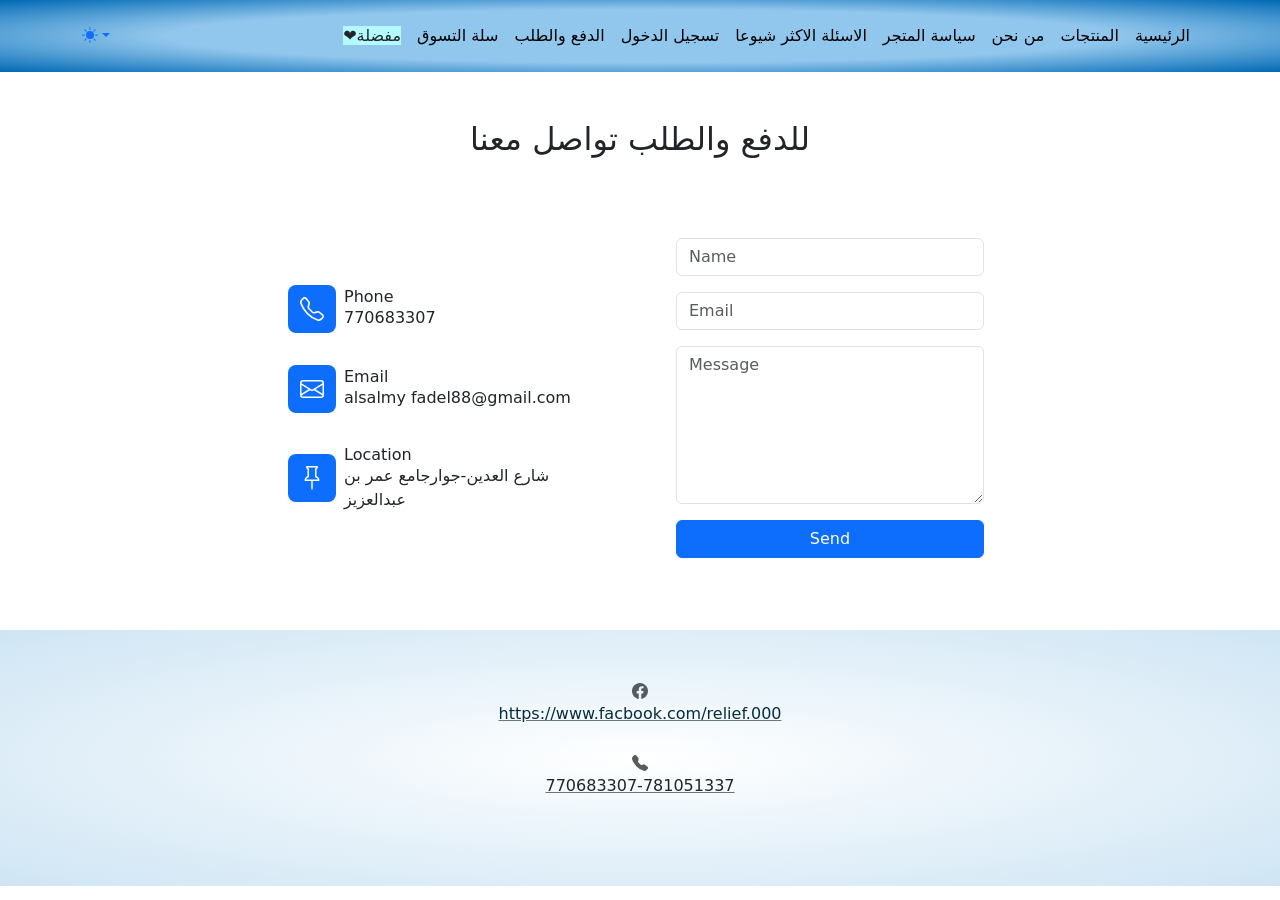
<file: to pay.html>
<!DOCTYPE html><html data-bs-theme="light" lang="en"><head><meta charset="utf-8"><meta name="viewport" content="width=device-width, initial-scale=1.0, shrink-to-fit=no"><title>مشروع رمضان</title>
			<script>!function(){const e=()=>localStorage.getItem("theme"),t=document.documentElement.getAttribute("data-bss-forced-theme"),a=()=>{if(t)return t;const a=e();if(a)return a;const r=document.documentElement.getAttribute("data-bs-theme");return r||(window.matchMedia("(prefers-color-scheme: dark)").matches?"dark":"light")},r=e=>{"auto"===e&&window.matchMedia("(prefers-color-scheme: dark)").matches?document.documentElement.setAttribute("data-bs-theme","dark"):document.documentElement.setAttribute("data-bs-theme",e)};r(a());const c=(e,t=!1)=>{const a=[].slice.call(document.querySelectorAll(".theme-switcher"));if(a.length){document.querySelectorAll("[data-bs-theme-value]").forEach((e=>{e.classList.remove("active"),e.setAttribute("aria-pressed","false")}));for(const t of a){const a=t.querySelector('[data-bs-theme-value="'+e+'"]');a&&(a.classList.add("active"),a.setAttribute("aria-pressed","true"))}}};window.matchMedia("(prefers-color-scheme: dark)").addEventListener("change",(()=>{const t=e();"light"!==t&&"dark"!==t&&r(a())})),window.addEventListener("DOMContentLoaded",(()=>{c(a()),document.querySelectorAll("[data-bs-theme-value]").forEach((e=>{e.addEventListener("click",(t=>{t.preventDefault();const a=e.getAttribute("data-bs-theme-value");(e=>{localStorage.setItem("theme",e)})(a),r(a),c(a)}))}))}))}();</script><link rel="stylesheet" href="https://cdn.jsdelivr.net/npm/bootstrap@5.3.3/dist/css/bootstrap.min.css"><link rel="stylesheet" href="/assets/css/styles.min.css?h=ca32af7ab2fb5621119ab79864539718"></head><body><!-- Start: Navbar Right Links --><nav class="navbar navbar-expand-md bg-body py-3" style="background: radial-gradient(#92c7ed 52%, #0069b5 100%);"><div class="container"><button data-bs-toggle="collapse" class="navbar-toggler" data-bs-target="#navcol-2"><span class="visually-hidden">Toggle navigation</span><span class="navbar-toggler-icon"></span></button><div class="collapse navbar-collapse" id="navcol-2"><div class="theme-switcher dropdown"><a class="dropdown-toggle" aria-expanded="false" data-bs-toggle="dropdown" href="#"><svg xmlns="http://www.w3.org/2000/svg" width="1em" height="1em" fill="currentColor" viewBox="0 0 16 16" class="bi bi-sun-fill mb-1">
  <path d="M8 12a4 4 0 1 0 0-8 4 4 0 0 0 0 8M8 0a.5.5 0 0 1 .5.5v2a.5.5 0 0 1-1 0v-2A.5.5 0 0 1 8 0m0 13a.5.5 0 0 1 .5.5v2a.5.5 0 0 1-1 0v-2A.5.5 0 0 1 8 13m8-5a.5.5 0 0 1-.5.5h-2a.5.5 0 0 1 0-1h2a.5.5 0 0 1 .5.5M3 8a.5.5 0 0 1-.5.5h-2a.5.5 0 0 1 0-1h2A.5.5 0 0 1 3 8m10.657-5.657a.5.5 0 0 1 0 .707l-1.414 1.415a.5.5 0 1 1-.707-.708l1.414-1.414a.5.5 0 0 1 .707 0m-9.193 9.193a.5.5 0 0 1 0 .707L3.05 13.657a.5.5 0 0 1-.707-.707l1.414-1.414a.5.5 0 0 1 .707 0zm9.193 2.121a.5.5 0 0 1-.707 0l-1.414-1.414a.5.5 0 0 1 .707-.707l1.414 1.414a.5.5 0 0 1 0 .707M4.464 4.465a.5.5 0 0 1-.707 0L2.343 3.05a.5.5 0 1 1 .707-.707l1.414 1.414a.5.5 0 0 1 0 .708z"></path>
</svg></a><div class="dropdown-menu"><a class="dropdown-item d-flex align-items-center" href="#" data-bs-theme-value="light"><svg xmlns="http://www.w3.org/2000/svg" width="1em" height="1em" fill="currentColor" viewBox="0 0 16 16" class="bi bi-sun-fill opacity-50 me-2">
  <path d="M8 12a4 4 0 1 0 0-8 4 4 0 0 0 0 8M8 0a.5.5 0 0 1 .5.5v2a.5.5 0 0 1-1 0v-2A.5.5 0 0 1 8 0m0 13a.5.5 0 0 1 .5.5v2a.5.5 0 0 1-1 0v-2A.5.5 0 0 1 8 13m8-5a.5.5 0 0 1-.5.5h-2a.5.5 0 0 1 0-1h2a.5.5 0 0 1 .5.5M3 8a.5.5 0 0 1-.5.5h-2a.5.5 0 0 1 0-1h2A.5.5 0 0 1 3 8m10.657-5.657a.5.5 0 0 1 0 .707l-1.414 1.415a.5.5 0 1 1-.707-.708l1.414-1.414a.5.5 0 0 1 .707 0m-9.193 9.193a.5.5 0 0 1 0 .707L3.05 13.657a.5.5 0 0 1-.707-.707l1.414-1.414a.5.5 0 0 1 .707 0zm9.193 2.121a.5.5 0 0 1-.707 0l-1.414-1.414a.5.5 0 0 1 .707-.707l1.414 1.414a.5.5 0 0 1 0 .707M4.464 4.465a.5.5 0 0 1-.707 0L2.343 3.05a.5.5 0 1 1 .707-.707l1.414 1.414a.5.5 0 0 1 0 .708z"></path>
</svg>Light</a><a class="dropdown-item d-flex align-items-center" href="#" data-bs-theme-value="dark"><svg xmlns="http://www.w3.org/2000/svg" width="1em" height="1em" fill="currentColor" viewBox="0 0 16 16" class="bi bi-moon-stars-fill opacity-50 me-2">
  <path d="M6 .278a.768.768 0 0 1 .08.858 7.208 7.208 0 0 0-.878 3.46c0 4.021 3.278 7.277 7.318 7.277.527 0 1.04-.055 1.533-.16a.787.787 0 0 1 .81.316.733.733 0 0 1-.031.893A8.349 8.349 0 0 1 8.344 16C3.734 16 0 12.286 0 7.71 0 4.266 2.114 1.312 5.124.06A.752.752 0 0 1 6 .278"></path>
  <path d="M10.794 3.148a.217.217 0 0 1 .412 0l.387 1.162c.173.518.579.924 1.097 1.097l1.162.387a.217.217 0 0 1 0 .412l-1.162.387a1.734 1.734 0 0 0-1.097 1.097l-.387 1.162a.217.217 0 0 1-.412 0l-.387-1.162A1.734 1.734 0 0 0 9.31 6.593l-1.162-.387a.217.217 0 0 1 0-.412l1.162-.387a1.734 1.734 0 0 0 1.097-1.097l.387-1.162zM13.863.099a.145.145 0 0 1 .274 0l.258.774c.115.346.386.617.732.732l.774.258a.145.145 0 0 1 0 .274l-.774.258a1.156 1.156 0 0 0-.732.732l-.258.774a.145.145 0 0 1-.274 0l-.258-.774a1.156 1.156 0 0 0-.732-.732l-.774-.258a.145.145 0 0 1 0-.274l.774-.258c.346-.115.617-.386.732-.732L13.863.1z"></path>
</svg>Dark</a><a class="dropdown-item d-flex align-items-center" href="#" data-bs-theme-value="auto"><svg xmlns="http://www.w3.org/2000/svg" width="1em" height="1em" fill="currentColor" viewBox="0 0 16 16" class="bi bi-circle-half opacity-50 me-2">
  <path d="M8 15A7 7 0 1 0 8 1zm0 1A8 8 0 1 1 8 0a8 8 0 0 1 0 16"></path>
</svg>Auto</a></div></div><ul class="navbar-nav ms-auto"><li class="nav-item"></li><li class="nav-item"><a class="nav-link active" href="/favorite.html"><span style="color: rgb(33, 37, 41); background-color: rgb(179, 249, 255);">❤مفضلة</span></a></li><li class="nav-item"><a class="nav-link active" href="/shopping.html"><span style="color: var(--bs-navbar-active-color);">سلة التسوق</span></a></li><li class="nav-item"><a class="nav-link active" href="/to%20pay.html">الدفع والطلب</a></li><li class="nav-item"></li><li class="nav-item"><a class="nav-link active" href="/log%20in.html">تسجيل الدخول</a></li><li class="nav-item"><a class="nav-link active" href="/more.html">الاسئلة الاكثر شيوعا</a></li><li class="nav-item"><a class="nav-link active" href="/store%20policy.html">سياسة المتجر</a></li><li class="nav-item"><a class="nav-link active" href="/who%20are%20we.html">من نحن</a></li><li class="nav-item"><a class="nav-link active" href="/products.html">المنتجات</a></li><li class="nav-item"><a class="nav-link active" href="/index.html" style="--bs-body-bg: #fff;">الرئيسية</a></li></ul></div></div></nav><!-- End: Navbar Right Links --><!-- Start: Contact Details --><section class="position-relative py-4 py-xl-5"><div class="container position-relative"><div class="row mb-5"><div class="col-md-8 col-xl-6 text-center mx-auto"><h2>للدفع والطلب تواصل معنا</h2></div></div><div class="row d-flex justify-content-center"><div class="col-md-6 col-lg-4 col-xl-4"><div class="d-flex flex-column justify-content-center align-items-start h-100"><div class="d-flex align-items-center p-3"><div class="bs-icon-md bs-icon-rounded bs-icon-primary d-flex flex-shrink-0 justify-content-center align-items-center d-inline-block bs-icon"><svg xmlns="http://www.w3.org/2000/svg" width="1em" height="1em" fill="currentColor" viewBox="0 0 16 16" class="bi bi-telephone">
  <path d="M3.654 1.328a.678.678 0 0 0-1.015-.063L1.605 2.3c-.483.484-.661 1.169-.45 1.77a17.568 17.568 0 0 0 4.168 6.608 17.569 17.569 0 0 0 6.608 4.168c.601.211 1.286.033 1.77-.45l1.034-1.034a.678.678 0 0 0-.063-1.015l-2.307-1.794a.678.678 0 0 0-.58-.122l-2.19.547a1.745 1.745 0 0 1-1.657-.459L5.482 8.062a1.745 1.745 0 0 1-.46-1.657l.548-2.19a.678.678 0 0 0-.122-.58L3.654 1.328zM1.884.511a1.745 1.745 0 0 1 2.612.163L6.29 2.98c.329.423.445.974.315 1.494l-.547 2.19a.678.678 0 0 0 .178.643l2.457 2.457a.678.678 0 0 0 .644.178l2.189-.547a1.745 1.745 0 0 1 1.494.315l2.306 1.794c.829.645.905 1.87.163 2.611l-1.034 1.034c-.74.74-1.846 1.065-2.877.702a18.634 18.634 0 0 1-7.01-4.42 18.634 18.634 0 0 1-4.42-7.009c-.362-1.03-.037-2.137.703-2.877L1.885.511z"></path>
</svg></div><div class="px-2"><h6 class="mb-0">Phone</h6><p class="mb-0">770683307</p></div></div><div class="d-flex align-items-center p-3"><div class="bs-icon-md bs-icon-rounded bs-icon-primary d-flex flex-shrink-0 justify-content-center align-items-center d-inline-block bs-icon"><svg xmlns="http://www.w3.org/2000/svg" width="1em" height="1em" fill="currentColor" viewBox="0 0 16 16" class="bi bi-envelope">
  <path d="M0 4a2 2 0 0 1 2-2h12a2 2 0 0 1 2 2v8a2 2 0 0 1-2 2H2a2 2 0 0 1-2-2zm2-1a1 1 0 0 0-1 1v.217l7 4.2 7-4.2V4a1 1 0 0 0-1-1zm13 2.383-4.708 2.825L15 11.105zm-.034 6.876-5.64-3.471L8 9.583l-1.326-.795-5.64 3.47A1 1 0 0 0 2 13h12a1 1 0 0 0 .966-.741M1 11.105l4.708-2.897L1 5.383z"></path>
</svg></div><div class="px-2"><h6 class="mb-0">Email</h6><p class="mb-0">alsalmy fadel88@gmail.com</p></div></div><div class="d-flex align-items-center p-3"><div class="bs-icon-md bs-icon-rounded bs-icon-primary d-flex flex-shrink-0 justify-content-center align-items-center d-inline-block bs-icon"><svg xmlns="http://www.w3.org/2000/svg" width="1em" height="1em" fill="currentColor" viewBox="0 0 16 16" class="bi bi-pin">
  <path d="M4.146.146A.5.5 0 0 1 4.5 0h7a.5.5 0 0 1 .5.5c0 .68-.342 1.174-.646 1.479-.126.125-.25.224-.354.298v4.431l.078.048c.203.127.476.314.751.555C12.36 7.775 13 8.527 13 9.5a.5.5 0 0 1-.5.5h-4v4.5c0 .276-.224 1.5-.5 1.5s-.5-1.224-.5-1.5V10h-4a.5.5 0 0 1-.5-.5c0-.973.64-1.725 1.17-2.189A5.921 5.921 0 0 1 5 6.708V2.277a2.77 2.77 0 0 1-.354-.298C4.342 1.674 4 1.179 4 .5a.5.5 0 0 1 .146-.354zm1.58 1.408-.002-.001.002.001m-.002-.001.002.001A.5.5 0 0 1 6 2v5a.5.5 0 0 1-.276.447h-.002l-.012.007-.054.03a4.922 4.922 0 0 0-.827.58c-.318.278-.585.596-.725.936h7.792c-.14-.34-.407-.658-.725-.936a4.915 4.915 0 0 0-.881-.61l-.012-.006h-.002A.5.5 0 0 1 10 7V2a.5.5 0 0 1 .295-.458 1.775 1.775 0 0 0 .351-.271c.08-.08.155-.17.214-.271H5.14c.06.1.133.191.214.271a1.78 1.78 0 0 0 .37.282"></path>
</svg></div><div class="px-2"><h6 class="mb-0">Location</h6><p class="mb-0">شارع العدين-جوارجامع عمر بن عبدالعزيز</p></div></div></div></div><div class="col-md-6 col-lg-5 col-xl-4"><div><form class="p-3 p-xl-4" method="post"><!-- Start: Success Example --><div class="mb-3"><input class="form-control" type="text" id="name-1" name="name" placeholder="Name"></div><!-- End: Success Example --><!-- Start: Error Example --><div class="mb-3"><input class="form-control" type="email" id="email-1" name="email" placeholder="Email"></div><!-- End: Error Example --><div class="mb-3"><textarea class="form-control" id="message-1" name="message" rows="6" placeholder="Message"></textarea></div><div><button class="btn btn-primary d-block w-100" type="submit">Send </button></div></form></div></div></div></div></section><!-- End: Contact Details --><!-- Start: Footer Basic --><footer class="text-center" style="background: radial-gradient(white 0%, #cfe5f4 100%);"><div class="container text-muted py-4 py-lg-5"><svg xmlns="http://www.w3.org/2000/svg" width="1em" height="1em" fill="currentColor" viewBox="0 0 16 16" class="bi bi-facebook">
  <path d="M16 8.049c0-4.446-3.582-8.05-8-8.05C3.58 0-.002 3.603-.002 8.05c0 4.017 2.926 7.347 6.75 7.951v-5.625h-2.03V8.05H6.75V6.275c0-2.017 1.195-3.131 3.022-3.131.876 0 1.791.157 1.791.157v1.98h-1.009c-.993 0-1.303.621-1.303 1.258v1.51h2.218l-.354 2.326H9.25V16c3.824-.604 6.75-3.934 6.75-7.951"></path>
</svg><a class="link-secondary" href="#"><br><span style="color: rgb(5, 46, 61);">https://www.facbook.com/relief.000</span><br><br></a><ul class="list-inline"><li class="list-inline-item me-4"></li><li class="list-inline-item me-4"><svg xmlns="http://www.w3.org/2000/svg" width="1em" height="1em" fill="currentColor" viewBox="0 0 16 16" class="bi bi-telephone-fill">
  <path fill-rule="evenodd" d="M1.885.511a1.745 1.745 0 0 1 2.61.163L6.29 2.98c.329.423.445.974.315 1.494l-.547 2.19a.678.678 0 0 0 .178.643l2.457 2.457a.678.678 0 0 0 .644.178l2.189-.547a1.745 1.745 0 0 1 1.494.315l2.306 1.794c.829.645.905 1.87.163 2.611l-1.034 1.034c-.74.74-1.846 1.065-2.877.702a18.634 18.634 0 0 1-7.01-4.42 18.634 18.634 0 0 1-4.42-7.009c-.362-1.03-.037-2.137.703-2.877L1.885.511z"></path>
</svg><a class="link-secondary" href="#"><br><span style="color: rgb(33, 37, 41);">770683307-781051337</span><br><br></a></li><li class="list-inline-item"></li></ul></div></footer><!-- End: Footer Basic --><script src="https://cdn.jsdelivr.net/npm/bootstrap@5.3.3/dist/js/bootstrap.bundle.min.js"></script><script src="/assets/js/script.min.js?h=e9117c1e852ef3dedc99be2cf3d73750"></script></body></html>
</file>
<file: assets/css/styles.min.css>
@font-face{font-family:swiper-icons;src:url(/assets/fonts/swiper-icons.woff?h=c7acc97a8ef16e20b0cd8626a5c9c098) format('woff');font-weight:400;font-style:normal;font-display:auto}.fit-cover{object-fit:cover}.bs-icon{--bs-icon-size:.75rem;display:flex;flex-shrink:0;justify-content:center;align-items:center;font-size:var(--bs-icon-size);width:calc(var(--bs-icon-size) * 2);height:calc(var(--bs-icon-size) * 2);color:var(--bs-primary)}.bs-icon-xs{--bs-icon-size:1rem;width:calc(var(--bs-icon-size) * 1.5);height:calc(var(--bs-icon-size) * 1.5)}.bs-icon-sm{--bs-icon-size:1rem}.bs-icon-md{--bs-icon-size:1.5rem}.bs-icon-lg{--bs-icon-size:2rem}.bs-icon-xl{--bs-icon-size:2.5rem}.bs-icon.bs-icon-primary{color:var(--bs-white);background:var(--bs-primary)}.bs-icon.bs-icon-primary-light{color:var(--bs-primary);background:rgba(var(--bs-primary-rgb),.2)}.bs-icon.bs-icon-semi-white{color:var(--bs-primary);background:rgba(255,255,255,.5)}.bs-icon.bs-icon-rounded{border-radius:.5rem}.bs-icon.bs-icon-circle{border-radius:50%}:root{--swiper-theme-color:#007aff;--swiper-navigation-size:44px}.swiper-container{margin-left:auto;margin-right:auto;position:relative;overflow:hidden;list-style:none;padding:0;z-index:1}.swiper-container-vertical>.swiper-wrapper{flex-direction:column}.swiper-wrapper{position:relative;width:100%;height:100%;z-index:1;display:flex;transition-property:transform;box-sizing:content-box}.swiper-container-android .swiper-slide,.swiper-wrapper{transform:translate3d(0,0,0)}.swiper-container-multirow>.swiper-wrapper{flex-wrap:wrap}.swiper-container-multirow-column>.swiper-wrapper{flex-wrap:wrap;flex-direction:column}.swiper-container-free-mode>.swiper-wrapper{transition-timing-function:ease-out;margin:0 auto}.swiper-container-pointer-events{touch-action:pan-y}.swiper-container-pointer-events.swiper-container-vertical{touch-action:pan-x}.swiper-slide{flex-shrink:0;width:100%;height:100%;position:relative;transition-property:transform}.swiper-slide-invisible-blank{visibility:hidden}.swiper-container-autoheight,.swiper-container-autoheight .swiper-slide{height:auto}.swiper-container-autoheight .swiper-wrapper{align-items:flex-start;transition-property:transform,height}.swiper-container-3d{perspective:1200px}.swiper-container-3d .swiper-cube-shadow,.swiper-container-3d .swiper-slide,.swiper-container-3d .swiper-slide-shadow-bottom,.swiper-container-3d .swiper-slide-shadow-left,.swiper-container-3d .swiper-slide-shadow-right,.swiper-container-3d .swiper-slide-shadow-top,.swiper-container-3d .swiper-wrapper{transform-style:preserve-3d}.swiper-container-3d .swiper-slide-shadow-bottom,.swiper-container-3d .swiper-slide-shadow-left,.swiper-container-3d .swiper-slide-shadow-right,.swiper-container-3d .swiper-slide-shadow-top{position:absolute;left:0;top:0;width:100%;height:100%;pointer-events:none;z-index:10}.swiper-container-3d .swiper-slide-shadow-left{background-image:linear-gradient(to left,rgba(0,0,0,.5),rgba(0,0,0,0))}.swiper-container-3d .swiper-slide-shadow-right{background-image:linear-gradient(to right,rgba(0,0,0,.5),rgba(0,0,0,0))}.swiper-container-3d .swiper-slide-shadow-top{background-image:linear-gradient(to top,rgba(0,0,0,.5),rgba(0,0,0,0))}.swiper-container-3d .swiper-slide-shadow-bottom{background-image:linear-gradient(to bottom,rgba(0,0,0,.5),rgba(0,0,0,0))}.swiper-container-css-mode>.swiper-wrapper{overflow:auto;scrollbar-width:none;-ms-overflow-style:none}.swiper-container-css-mode>.swiper-wrapper::-webkit-scrollbar{display:none}.swiper-container-css-mode>.swiper-wrapper>.swiper-slide{scroll-snap-align:start start}.swiper-container-horizontal.swiper-container-css-mode>.swiper-wrapper{scroll-snap-type:x mandatory}.swiper-container-vertical.swiper-container-css-mode>.swiper-wrapper{scroll-snap-type:y mandatory}.swiper-button-next,.swiper-button-prev{position:absolute;top:50%;width:calc(var(--swiper-navigation-size)/ 44 * 27);height:var(--swiper-navigation-size);margin-top:calc(-1 * var(--swiper-navigation-size)/ 2);z-index:10;cursor:pointer;display:flex;align-items:center;justify-content:center;color:var(--swiper-navigation-color,var(--swiper-theme-color))}.swiper-button-next.swiper-button-disabled,.swiper-button-prev.swiper-button-disabled{opacity:.35;cursor:auto;pointer-events:none}.swiper-button-next:after,.swiper-button-prev:after{font-family:swiper-icons;font-size:var(--swiper-navigation-size);text-transform:none!important;letter-spacing:0;text-transform:none;font-variant:initial;line-height:1}.swiper-button-prev,.swiper-container-rtl .swiper-button-next{left:10px;right:auto}.swiper-button-prev:after,.swiper-container-rtl .swiper-button-next:after{content:'prev'}.swiper-button-next,.swiper-container-rtl .swiper-button-prev{right:10px;left:auto}.swiper-button-next:after,.swiper-container-rtl .swiper-button-prev:after{content:'next'}.swiper-button-next.swiper-button-white,.swiper-button-prev.swiper-button-white{--swiper-navigation-color:#ffffff}.swiper-button-next.swiper-button-black,.swiper-button-prev.swiper-button-black{--swiper-navigation-color:#000000}.swiper-button-lock,.swiper-pagination-lock,.swiper-scrollbar-lock{display:none}.swiper-pagination{position:absolute;text-align:center;transition:opacity .3s;transform:translate3d(0,0,0);z-index:10}.swiper-pagination.swiper-pagination-hidden{opacity:0}.swiper-container-horizontal>.swiper-pagination-bullets,.swiper-pagination-custom,.swiper-pagination-fraction{bottom:10px;left:0;width:100%}.swiper-pagination-bullets-dynamic{overflow:hidden;font-size:0}.swiper-pagination-bullets-dynamic .swiper-pagination-bullet{transform:scale(.33);position:relative}.swiper-pagination-bullets-dynamic .swiper-pagination-bullet-active,.swiper-pagination-bullets-dynamic .swiper-pagination-bullet-active-main{transform:scale(1)}.swiper-pagination-bullets-dynamic .swiper-pagination-bullet-active-next,.swiper-pagination-bullets-dynamic .swiper-pagination-bullet-active-prev{transform:scale(.66)}.swiper-pagination-bullets-dynamic .swiper-pagination-bullet-active-next-next,.swiper-pagination-bullets-dynamic .swiper-pagination-bullet-active-prev-prev{transform:scale(.33)}.swiper-pagination-bullet{width:8px;height:8px;display:inline-block;border-radius:50%;background:#000;opacity:.2}button.swiper-pagination-bullet{border:none;margin:0;padding:0;box-shadow:none;-webkit-appearance:none;-moz-appearance:none;appearance:none}.swiper-pagination-clickable .swiper-pagination-bullet{cursor:pointer}.swiper-pagination-bullet-active{opacity:1;background:var(--swiper-pagination-color,var(--swiper-theme-color))}.swiper-container-vertical>.swiper-pagination-bullets{right:10px;top:50%;transform:translate3d(0,-50%,0)}.swiper-container-vertical>.swiper-pagination-bullets .swiper-pagination-bullet{margin:6px 0;display:block}.swiper-container-vertical>.swiper-pagination-bullets.swiper-pagination-bullets-dynamic{top:50%;transform:translateY(-50%);width:8px}.swiper-container-vertical>.swiper-pagination-bullets.swiper-pagination-bullets-dynamic .swiper-pagination-bullet{display:inline-block;transition:transform .2s,top .2s}.swiper-container-horizontal>.swiper-pagination-bullets .swiper-pagination-bullet{margin:0 4px}.swiper-container-horizontal>.swiper-pagination-bullets.swiper-pagination-bullets-dynamic{left:50%;transform:translateX(-50%);white-space:nowrap}.swiper-container-horizontal>.swiper-pagination-bullets.swiper-pagination-bullets-dynamic .swiper-pagination-bullet{transition:transform .2s,left .2s}.swiper-container-horizontal.swiper-container-rtl>.swiper-pagination-bullets-dynamic .swiper-pagination-bullet{transition:transform .2s,right .2s}.swiper-pagination-progressbar{background:rgba(0,0,0,.25);position:absolute}.swiper-pagination-progressbar .swiper-pagination-progressbar-fill{background:var(--swiper-pagination-color,var(--swiper-theme-color));position:absolute;left:0;top:0;width:100%;height:100%;transform:scale(0);transform-origin:left top}.swiper-container-rtl .swiper-pagination-progressbar .swiper-pagination-progressbar-fill{transform-origin:right top}.swiper-container-horizontal>.swiper-pagination-progressbar,.swiper-container-vertical>.swiper-pagination-progressbar.swiper-pagination-progressbar-opposite{width:100%;height:4px;left:0;top:0}.swiper-container-horizontal>.swiper-pagination-progressbar.swiper-pagination-progressbar-opposite,.swiper-container-vertical>.swiper-pagination-progressbar{width:4px;height:100%;left:0;top:0}.swiper-pagination-white{--swiper-pagination-color:#ffffff}.swiper-pagination-black{--swiper-pagination-color:#000000}.swiper-scrollbar{border-radius:10px;position:relative;-ms-touch-action:none;background:rgba(0,0,0,.1)}.swiper-container-horizontal>.swiper-scrollbar{position:absolute;left:1%;bottom:3px;z-index:50;height:5px;width:98%}.swiper-container-vertical>.swiper-scrollbar{position:absolute;right:3px;top:1%;z-index:50;width:5px;height:98%}.swiper-scrollbar-drag{height:100%;width:100%;position:relative;background:rgba(0,0,0,.5);border-radius:10px;left:0;top:0}.swiper-scrollbar-cursor-drag,.swiper-slide-zoomed{cursor:move}.swiper-zoom-container{width:100%;height:100%;display:flex;justify-content:center;align-items:center;text-align:center}.swiper-zoom-container>canvas,.swiper-zoom-container>img,.swiper-zoom-container>svg{max-width:100%;max-height:100%;object-fit:contain}.swiper-lazy-preloader{width:42px;height:42px;position:absolute;left:50%;top:50%;margin-left:-21px;margin-top:-21px;z-index:10;transform-origin:50%;animation:1s linear infinite swiper-preloader-spin;box-sizing:border-box;border:4px solid var(--swiper-preloader-color,var(--swiper-theme-color));border-radius:50%;border-top-color:transparent}.swiper-lazy-preloader-white{--swiper-preloader-color:#fff}.swiper-lazy-preloader-black{--swiper-preloader-color:#000}@keyframes swiper-preloader-spin{100%{transform:rotate(360deg)}}.swiper-container .swiper-notification{position:absolute;left:0;top:0;pointer-events:none;opacity:0;z-index:-1000}.swiper-container-fade.swiper-container-free-mode .swiper-slide{transition-timing-function:ease-out}.swiper-container-fade .swiper-slide{pointer-events:none;transition-property:opacity}.swiper-container-cube .swiper-slide .swiper-slide,.swiper-container-fade .swiper-slide .swiper-slide,.swiper-container-flip .swiper-slide .swiper-slide{pointer-events:none}.swiper-container-cube .swiper-slide-active,.swiper-container-cube .swiper-slide-active .swiper-slide-active,.swiper-container-fade .swiper-slide-active,.swiper-container-fade .swiper-slide-active .swiper-slide-active,.swiper-container-flip .swiper-slide-active,.swiper-container-flip .swiper-slide-active .swiper-slide-active{pointer-events:auto}.swiper-container-cube,.swiper-container-flip{overflow:visible}.swiper-container-cube .swiper-slide{pointer-events:none;-webkit-backface-visibility:hidden;backface-visibility:hidden;z-index:1;visibility:hidden;transform-origin:0 0;width:100%;height:100%}.swiper-container-cube.swiper-container-rtl .swiper-slide{transform-origin:100% 0}.swiper-container-cube .swiper-slide-active,.swiper-container-cube .swiper-slide-next,.swiper-container-cube .swiper-slide-next+.swiper-slide,.swiper-container-cube .swiper-slide-prev{pointer-events:auto;visibility:visible}.swiper-container-cube .swiper-slide-shadow-bottom,.swiper-container-cube .swiper-slide-shadow-left,.swiper-container-cube .swiper-slide-shadow-right,.swiper-container-cube .swiper-slide-shadow-top,.swiper-container-flip .swiper-slide-shadow-bottom,.swiper-container-flip .swiper-slide-shadow-left,.swiper-container-flip .swiper-slide-shadow-right,.swiper-container-flip .swiper-slide-shadow-top{z-index:0;-webkit-backface-visibility:hidden;backface-visibility:hidden}.swiper-container-cube .swiper-cube-shadow{position:absolute;left:0;bottom:0;width:100%;height:100%;opacity:.6;z-index:0}.swiper-container-cube .swiper-cube-shadow:before{content:'';background:#000;position:absolute;left:0;top:0;bottom:0;right:0;-webkit-filter:blur(50px);filter:blur(50px)}.swiper-container-flip .swiper-slide{pointer-events:none;-webkit-backface-visibility:hidden;backface-visibility:hidden;z-index:1}.simple-slider .swiper-slide{height:500px;background-repeat:no-repeat;background-size:cover;background-position:center}.simple-slider .swiper-button-next,.simple-slider .swiper-button-prev{width:50px;margin-left:20px;margin-right:20px}@media (max-width:767px){.simple-slider .swiper-button-next,.simple-slider .swiper-button-prev{display:none}.simple-slider .swiper-slide{height:360px}}
</file>
